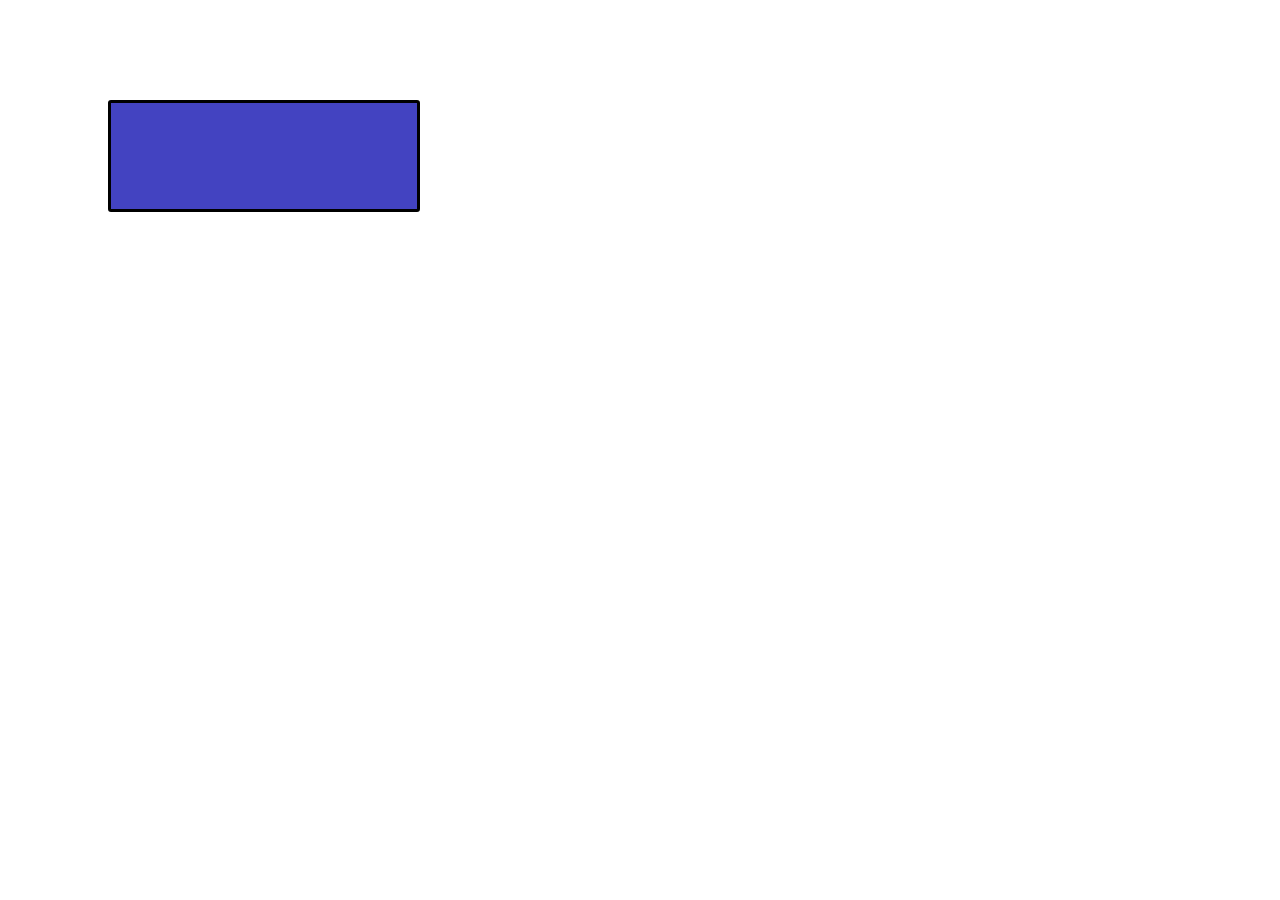
<file: box.html>
<!DOCTYPE html>
<html lang="en">
<head>
    <meta charset="UTF-8">
    <meta http-equiv="X-UA-Compatible" content="IE=edge">
    <meta name="viewport" content="width=device-width, initial-scale=1.0">
    <title>Document</title>
    <style>
        .box{
            height: 100px;
            width: 300px;
            margin: 100px;
            padding: 3px;
            background-color: rgb(67, 67, 193);
            border: 3px solid black;
            border-radius: 3px;
            box-shadow: 20px red;

        }
    </style>
</head>
<body>
    <div class="box">

    </div>
</body>
</html>
</file>
